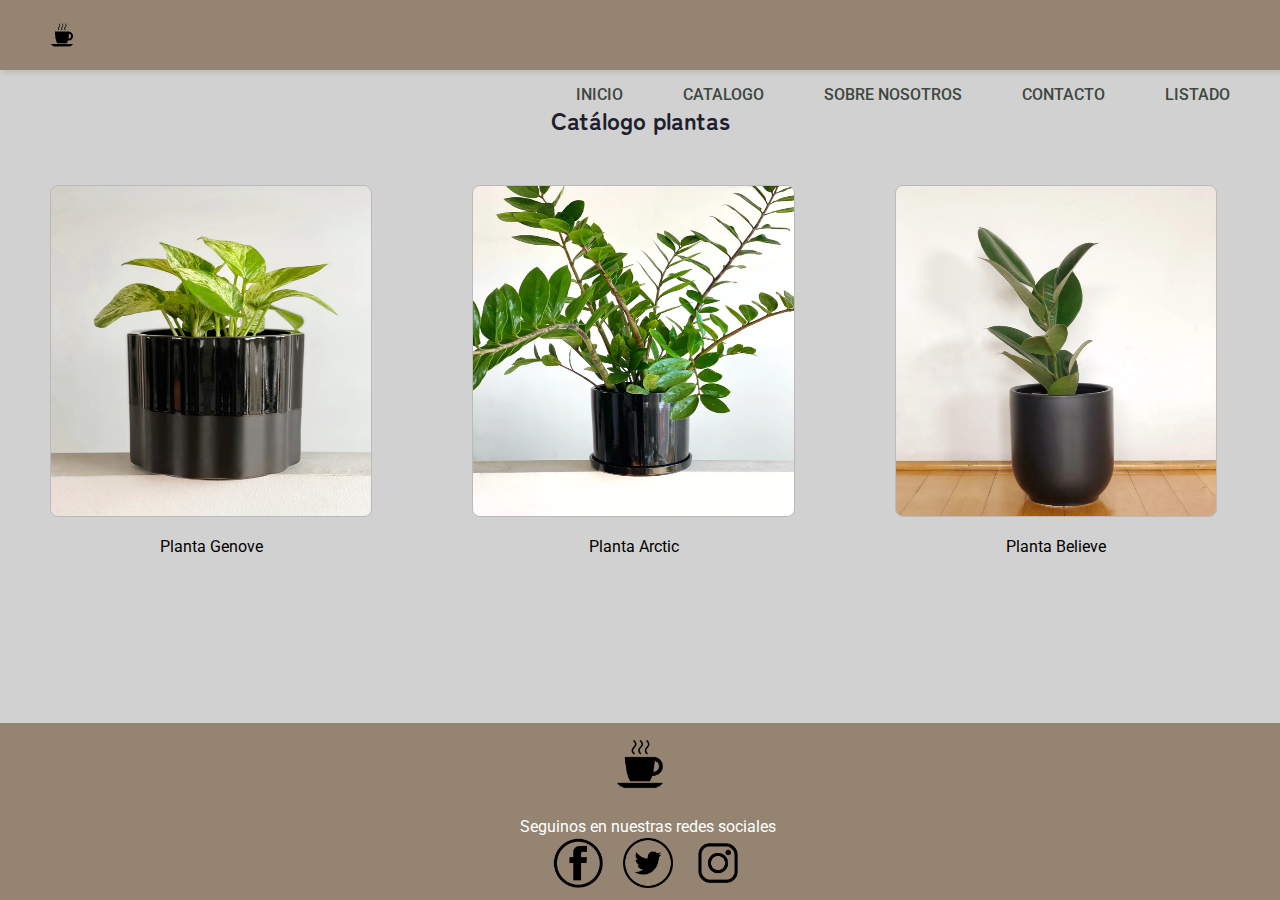
<file: catalogo.html>
<!DOCTYPE html>
<html lang="en">
<head>
    <meta charset="UTF-8">
    <meta http-equiv="X-UA-Compatible" content="IE=edge">
    <meta name="viewport" content="width=device-width, initial-scale=1.0">
    <title>plantas!</title>
<!--CONEXION CSS-->
    <link rel="stylesheet" href="css/style.css">

        <!--FUENTE-->
        <link rel="preconnect" href="https://fonts.googleapis.com">
        <link rel="preconnect" href="https://fonts.gstatic.com" crossorigin>
        <link href="https://fonts.googleapis.com/css2?family=Jura&family=Rajdhani:wght@300;400;500;600&family=Trochut&family=Zen+Maru+Gothic:wght@300&display=swap" rel="stylesheet">

    <!--FRAMEWORK BOOTSTRAP-->
<link href="https://cdn.jsdelivr.net/npm/bootstrap@5.3.1/dist/css/bootstrap.min.css" rel="stylesheet" integrity="sha384-4bw+/aepP/YC94hEpVNVgiZdgIC5+VKNBQNGCHeKRQN+PtmoHDEXuppvnDJzQIu9" crossorigin="anonymous">
</head>
<body class="catalogo">
    <header class="encabezado">
        <!-- APERTURA NAVEGADOR -->
        <nav>
            <a href="index.html"><img src="img/iconstazacafe.png" alt="logo cafe" class="logo"></a>
                <ul>
                    <a href="index.html"><li>INICIO</li></a>
                    <a href="catalogo.html"><li>CATALOGO</li></a>
                    <a href="sobrenosotros.html"><li>SOBRE NOSOTROS</li></a>
                    <a href="contacto.html"><li>CONTACTO</li></a>
                    <a href="listado.html"><li>LISTADO</li></a>
                </ul>
        </nav>
        <!-- CIERRE NAVEGADOR -->
    </header>
        <!-- ABRE EL CONTENIDO DEL CATALOGO-->
    <main>
        <h2 class="galeriaEncabezado">Catálogo plantas</h2>
        <hr class="hr--small">
        <section class="grid galeria">
                <figure>
                    <a href="listado.html" target="_blank"><img src="img/catalogo_img.webp" alt="Planta Genove" class="image resize"></a>
                    <figcaption>Planta Genove</figcaption>
                </figure>

                <figure>
                    <a href="listado.html" target="_blank"><img src="img/catalogo_img2.webp" alt="Planta Arctic" class="image resize"></a>
                    <figcaption>Planta Arctic</figcaption>
                </figure> 

                <figure>
                    <a href="listado.html" target="_blank"><img src="img/catalogo_img3.webp" alt="Planta Believe" class="image resize"></a>
                    <figcaption>Planta Believe</figcaption>
                </figure>

        </section>

    </main>
        <!-- CIERRA EL CONTENIDO DEL CATALOGO -->
        <!-- APERTURA FOOTER -->
        <footer class="pie" >
        <img src="img/iconstazacafe.png" alt="">
        <div>Seguinos en nuestras redes sociales</div>
        <a href="https://facebook.com"><img src="img/facebook.png" alt="link de facebook"></a>
        <a href="https://twitter.com"><img src="img/twitter.png" alt="link de twitter"></a>
        <a href="https://instagram.com"><img src="img/instagram.png" alt="link de instagram"></a>
    </footer>
        <!-- CIERRE FOOTER -->

<!--ARCHIVOS SCRIPT-->
<script src="https://cdn.jsdelivr.net/npm/bootstrap@5.3.1/dist/js/bootstrap.bundle.min.js" integrity="sha384-HwwvtgBNo3bZJJLYd8oVXjrBZt8cqVSpeBNS5n7C8IVInixGAoxmnlMuBnhbgrkm" crossorigin="anonymous"></script>
<script src="https://cdn.jsdelivr.net/npm/@popperjs/core@2.11.8/dist/umd/popper.min.js" integrity="sha384-I7E8VVD/ismYTF4hNIPjVp/Zjvgyol6VFvRkX/vR+Vc4jQkC+hVqc2pM8ODewa9r" crossorigin="anonymous"></script>
<script src="https://cdn.jsdelivr.net/npm/bootstrap@5.3.1/dist/js/bootstrap.min.js" integrity="sha384-Rx+T1VzGupg4BHQYs2gCW9It+akI2MM/mndMCy36UVfodzcJcF0GGLxZIzObiEfa" crossorigin="anonymous"></script>
</body>
</html>
</file>
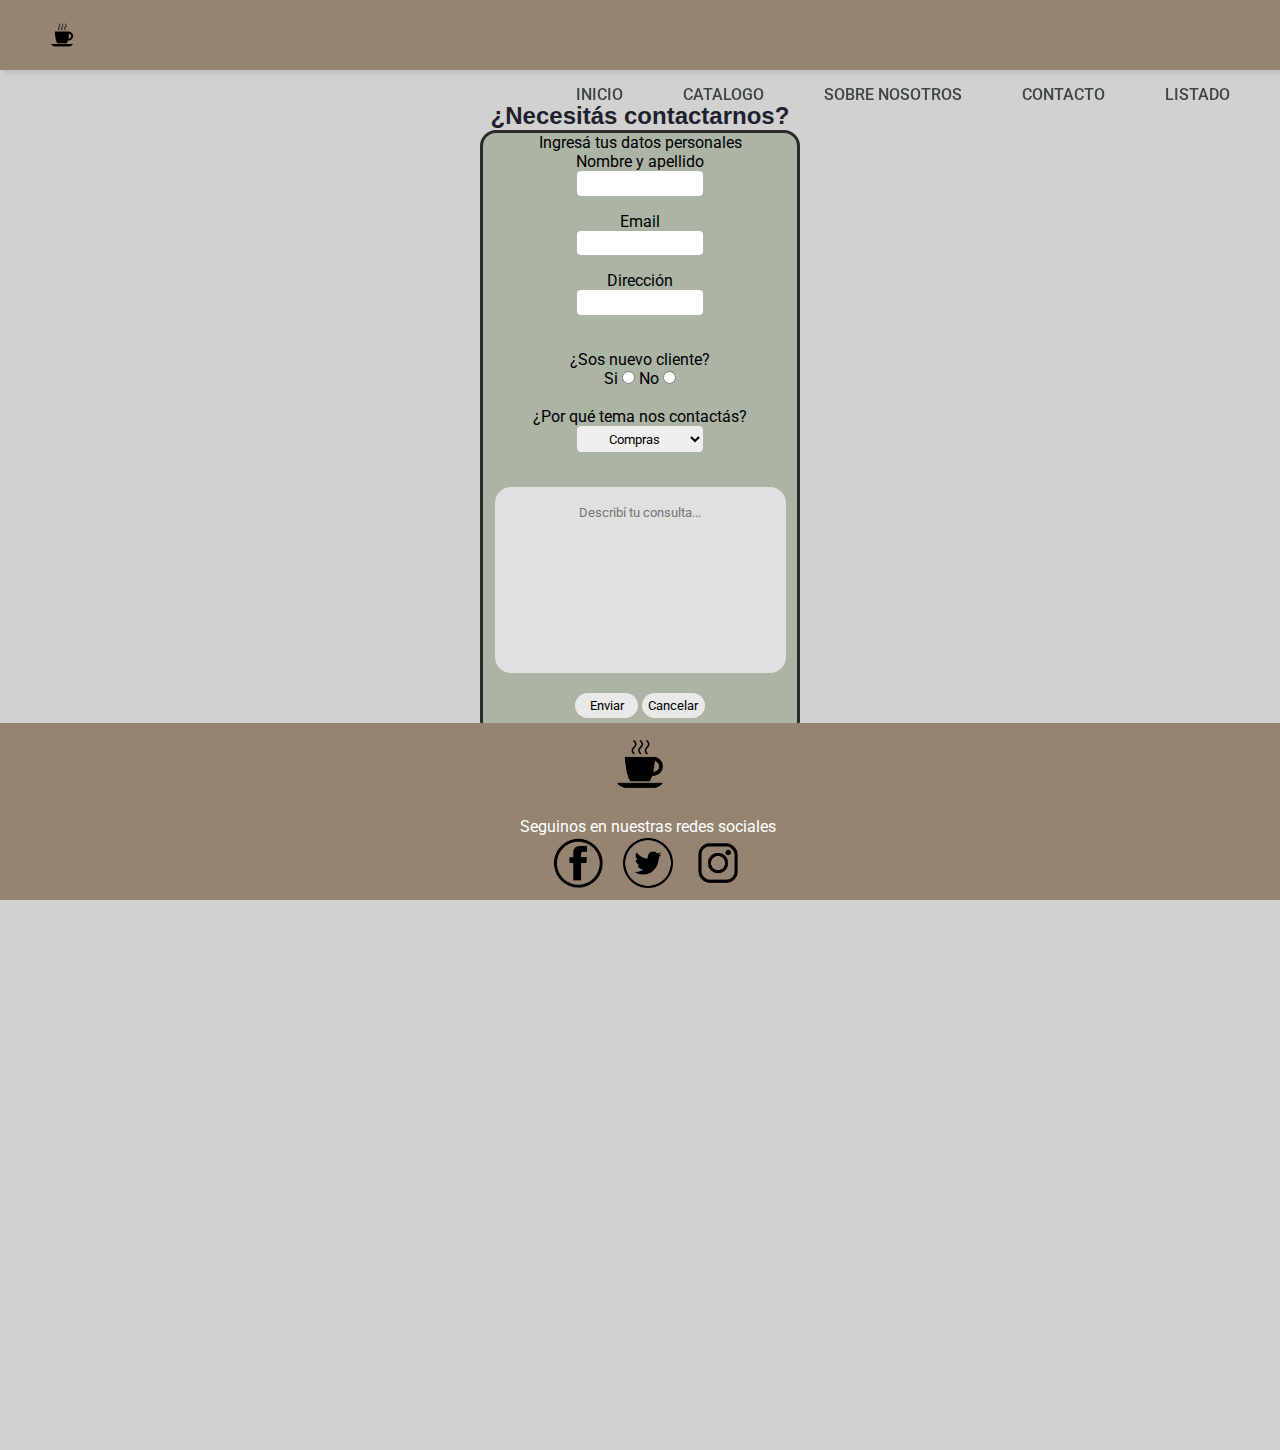
<file: contacto.html>
<!DOCTYPE html>
<html lang="en">
<head>
    <meta charset="UTF-8">
    <meta http-equiv="X-UA-Compatible" content="IE=edge">
    <meta name="viewport" content="width=device-width, initial-scale=1.0">
    <title>plantas!</title>
<!--CONEXION CSS-->
    <link rel="stylesheet" href="css/style.css">

    <!--FRAMEWORK BOOTSTRAP-->
<link href="https://cdn.jsdelivr.net/npm/bootstrap@5.3.1/dist/css/bootstrap.min.css" rel="stylesheet" integrity="sha384-4bw+/aepP/YC94hEpVNVgiZdgIC5+VKNBQNGCHeKRQN+PtmoHDEXuppvnDJzQIu9" crossorigin="anonymous">

</head>
<body class="contacto">
    <header class="encabezado">
        <!-- APERTURA NAVEGADOR -->
        <nav>
            <a href="index.html"><img src="img/iconstazacafe.png" alt="logo cafe" class="logo"></a>
                <ul>
                    <a href="index.html"><li>INICIO</li></a>
                    <a href="catalogo.html"><li>CATALOGO</li></a>
                    <a href="sobrenosotros.html"><li>SOBRE NOSOTROS</li></a>
                    <a href="contacto.html"><li>CONTACTO</li></a>
                    <a href="listado.html"><li>LISTADO</li></a>
                </ul>
        </nav>
        <!-- CIERRE NAVEGADOR -->
    </header>

    <!-- FORMULARIO : CONTACTO-->

    <main>
        <h2>¿Necesitás contactarnos?</h2>
            <section class="formulario">
                <!-- APERTURA DEL FORMULARIO -->
                <form action="" method="post" id="contacto">
                    <fieldset>
                        <legend align="center">Ingresá tus datos personales</legend>
                        <label for="nombre">Nombre y apellido</label>
                        <br>
                        <input type="text" name="nombre" id="nombre" class="formInput">
                        <br>
                        <label for="email">Email</label>
                        <br>
                        <input type="email" name="email" id="email" class="formInput">
                        <br>
                        <label for="direccion">Dirección</label>
                        <br>
                        <input type="text" name="direccion" id="direccion" class="formInput">
                        <br><br>
                        <div>¿Sos nuevo cliente?</div>
                        <label for="cliente">Si</label>
                        <input type="radio" name="cliente" id="nuevo">
                        <label for="cliente">No</label>
                        <input type="radio" name="cliente" id="viejo">
                        <br><br>
                        <div>¿Por qué tema nos contactás?</div>
                        <select name="contacto" id="contacto" class="formInput">
                            <option value="compra">Compras</option> 
                            <option value="envio">Envíos</option> 
                            <option value="queja">Quejas</option>  
                            <option value="otro">Otro</option>
                        </select>
                        <br><br>
                        <textarea name="texto" id="texto" cols="30" rows="10" placeholder="Describí tu consulta..." class="textArea textAreaResize" class="formInput"></textarea><br>
                        <label for="texto"></label>
                        <input type="submit" value="Enviar" class="formButton">
                        <input type="reset" value="Cancelar" class="formButton">
                    </fieldset>
                </form>
                <!-- CIERRE DEL FORMULARIO -->
                <!-- ABRE IFRAME (MAPA)-->
            </section>
            <section class="iframe">
                <h3>Donde nos encontramos:</h3><br>
                <iframe src="https://www.google.com/maps/embed?pb=!1m18!1m12!1m3!1d11058.111924578556!2d-58.471018764844736!3d-34.5131163525364!2m3!1f0!2f0!3f0!3m2!1i1024!2i768!4f13.1!3m3!1m2!1s0x95bcb1427c554cad%3A0xdcf84c66263fce!2sPuerto%20de%20Olivos!5e0!3m2!1ses!2sar!4v1695606373242!5m2!1ses!2sar" width="600" height="450" style="border:0;" allowfullscreen="" loading="lazy" referrerpolicy="no-referrer-when-downgrade" class="iframe"></iframe>
            </section>
                <!-- CIERRA IFRAME -->

        </main>
                <!-- APERTURA FOOTER -->
    <footer class="pie" >
        <img src="img/iconstazacafe.png" alt="">
        <div>Seguinos en nuestras redes sociales</div>
        <a href="https://facebook.com"><img src="img/facebook.png" alt="link de facebook"></a>
        <a href="https://twitter.com"><img src="img/twitter.png" alt="link de twitter"></a>
        <a href="https://instagram.com"><img src="img/instagram.png" alt="link de instagram"></a>
    </footer>
        <!-- CIERRE FOOTER -->

<!--ARCHIVOS SCRIPT-->
<script src="https://cdn.jsdelivr.net/npm/bootstrap@5.3.1/dist/js/bootstrap.bundle.min.js" integrity="sha384-HwwvtgBNo3bZJJLYd8oVXjrBZt8cqVSpeBNS5n7C8IVInixGAoxmnlMuBnhbgrkm" crossorigin="anonymous"></script>
<script src="https://cdn.jsdelivr.net/npm/@popperjs/core@2.11.8/dist/umd/popper.min.js" integrity="sha384-I7E8VVD/ismYTF4hNIPjVp/Zjvgyol6VFvRkX/vR+Vc4jQkC+hVqc2pM8ODewa9r" crossorigin="anonymous"></script>
<script src="https://cdn.jsdelivr.net/npm/bootstrap@5.3.1/dist/js/bootstrap.min.js" integrity="sha384-Rx+T1VzGupg4BHQYs2gCW9It+akI2MM/mndMCy36UVfodzcJcF0GGLxZIzObiEfa" crossorigin="anonymous"></script>

</body>
</html>
</file>
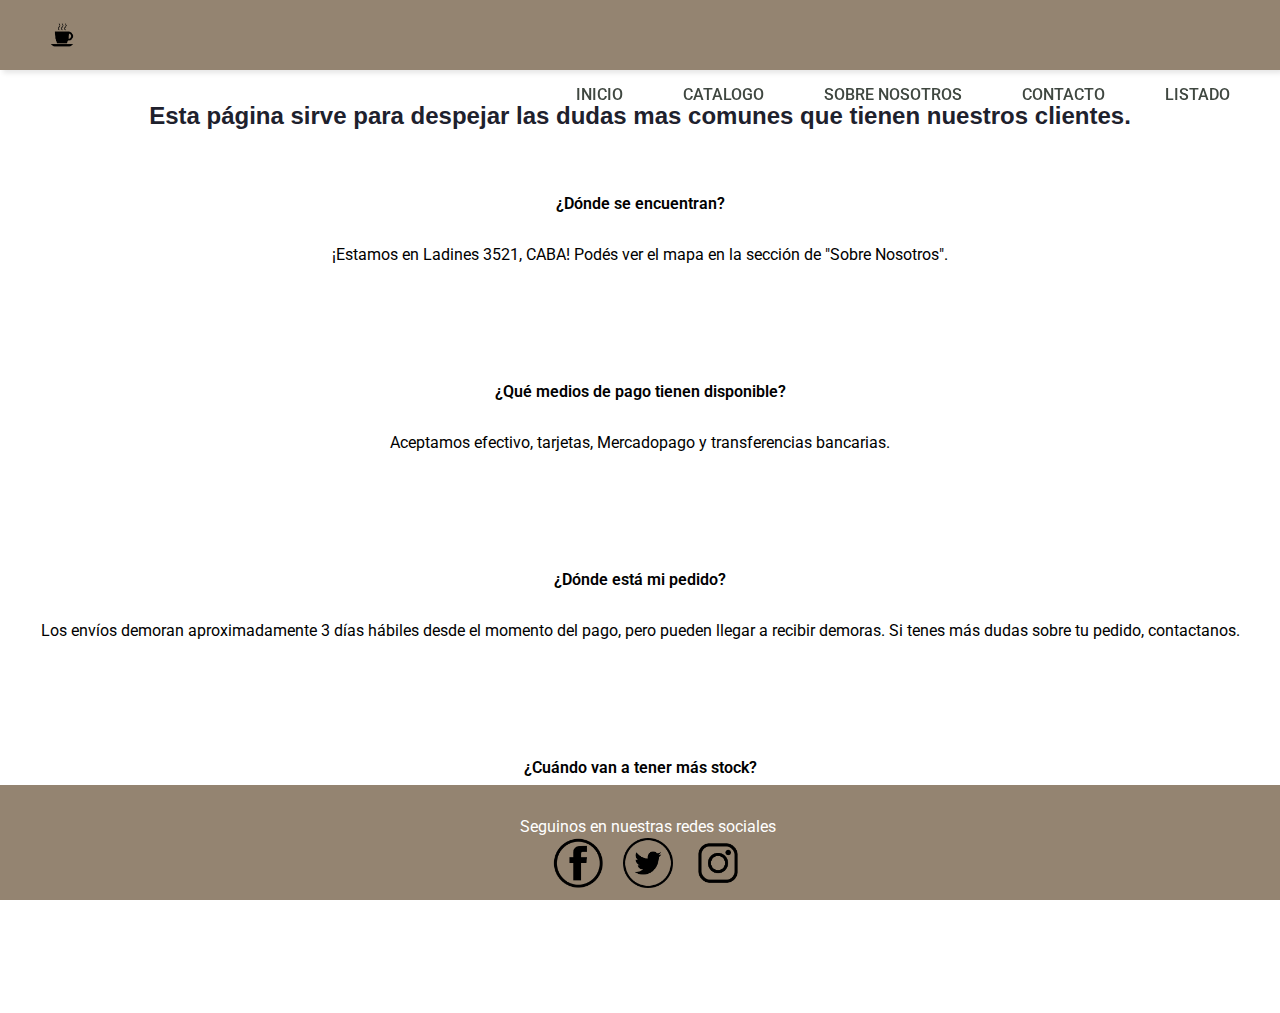
<file: faqs.html>
<!DOCTYPE html>
<html lang="en">
<head>
    <meta charset="UTF-8">
    <meta http-equiv="X-UA-Compatible" content="IE=edge">
    <meta name="viewport" content="width=device-width, initial-scale=1.0">
    <title>plantas!</title>
<!--CONEXION CSS-->
    <link rel="stylesheet" href="css/style.css">

    <!--FRAMEWORK BOOTSTRAP-->
<link href="https://cdn.jsdelivr.net/npm/bootstrap@5.3.1/dist/css/bootstrap.min.css" rel="stylesheet" integrity="sha384-4bw+/aepP/YC94hEpVNVgiZdgIC5+VKNBQNGCHeKRQN+PtmoHDEXuppvnDJzQIu9" crossorigin="anonymous">

</head>
<body>
    <header class="encabezado">
       <!-- abre nav -->
       <nav>
        <a href="index.html"><img src="img/iconstazacafe.png" alt="logo cafe" class="logo"></a>
            <ul>
                <a href="index.html"><li>INICIO</li></a>
                <a href="catalogo.html"><li>CATALOGO</li></a>
                <a href="contacto.html"><li>SOBRE NOSOTROS</li></a>
                <a href="faqs.html"><li>CONTACTO</li></a>
                <a href="listado.html"><li>LISTADO</li></a>
            </ul>
    </nav>
    <!-- cierra nav -->
    </header>
    <!-- abre contenido principal -->
    <main>
        <section class="faqs">
            <h2>Esta página sirve para despejar las dudas mas comunes que tienen nuestros clientes.</h2>
            <ol>
                <li>¿Dónde se encuentran?</li>
                <div class="divCenter">¡Estamos en Ladines 3521, CABA! Podés ver el mapa en la sección de "Sobre Nosotros".</div><br><br>
                <li>¿Qué medios de pago tienen disponible?</li>
                <div class="divCenter">Aceptamos efectivo, tarjetas, Mercadopago y transferencias bancarias.</div><br><br>
                <li>¿Dónde está mi pedido?</li>
                <div class="divCenter">Los envíos demoran aproximadamente 3 días hábiles desde el momento del pago, pero pueden llegar a recibir demoras. Si tenes más dudas sobre tu pedido, contactanos.</div><br><br>
                <li>¿Cuándo van a tener más stock?</li>
                <div class="divCenter">Nuestro stock se actualiza semanalmente.</div>
            </ol>
        </section>
    </main>
    <br><br>
    <footer class="pie" >
        <!-- abre footer -->
        <div>Seguinos en nuestras redes sociales</div>
        <a href="https://facebook.com"><img src="img/facebook.png" alt="link de facebook"></a>
        <a href="https://twitter.com"><img src="img/twitter.png" alt="link de twitter"></a>
        <a href="https://instagram.com"><img src="img/instagram.png" alt="link de instagram"></a>
    </footer>
        <!-- cierra footer -->

<!--ARCHIVOS SCRIPT-->
<script src="https://cdn.jsdelivr.net/npm/bootstrap@5.3.1/dist/js/bootstrap.bundle.min.js" integrity="sha384-HwwvtgBNo3bZJJLYd8oVXjrBZt8cqVSpeBNS5n7C8IVInixGAoxmnlMuBnhbgrkm" crossorigin="anonymous"></script>
<script src="https://cdn.jsdelivr.net/npm/@popperjs/core@2.11.8/dist/umd/popper.min.js" integrity="sha384-I7E8VVD/ismYTF4hNIPjVp/Zjvgyol6VFvRkX/vR+Vc4jQkC+hVqc2pM8ODewa9r" crossorigin="anonymous"></script>
<script src="https://cdn.jsdelivr.net/npm/bootstrap@5.3.1/dist/js/bootstrap.min.js" integrity="sha384-Rx+T1VzGupg4BHQYs2gCW9It+akI2MM/mndMCy36UVfodzcJcF0GGLxZIzObiEfa" crossorigin="anonymous"></script>
    
</body>
</html>
</file>
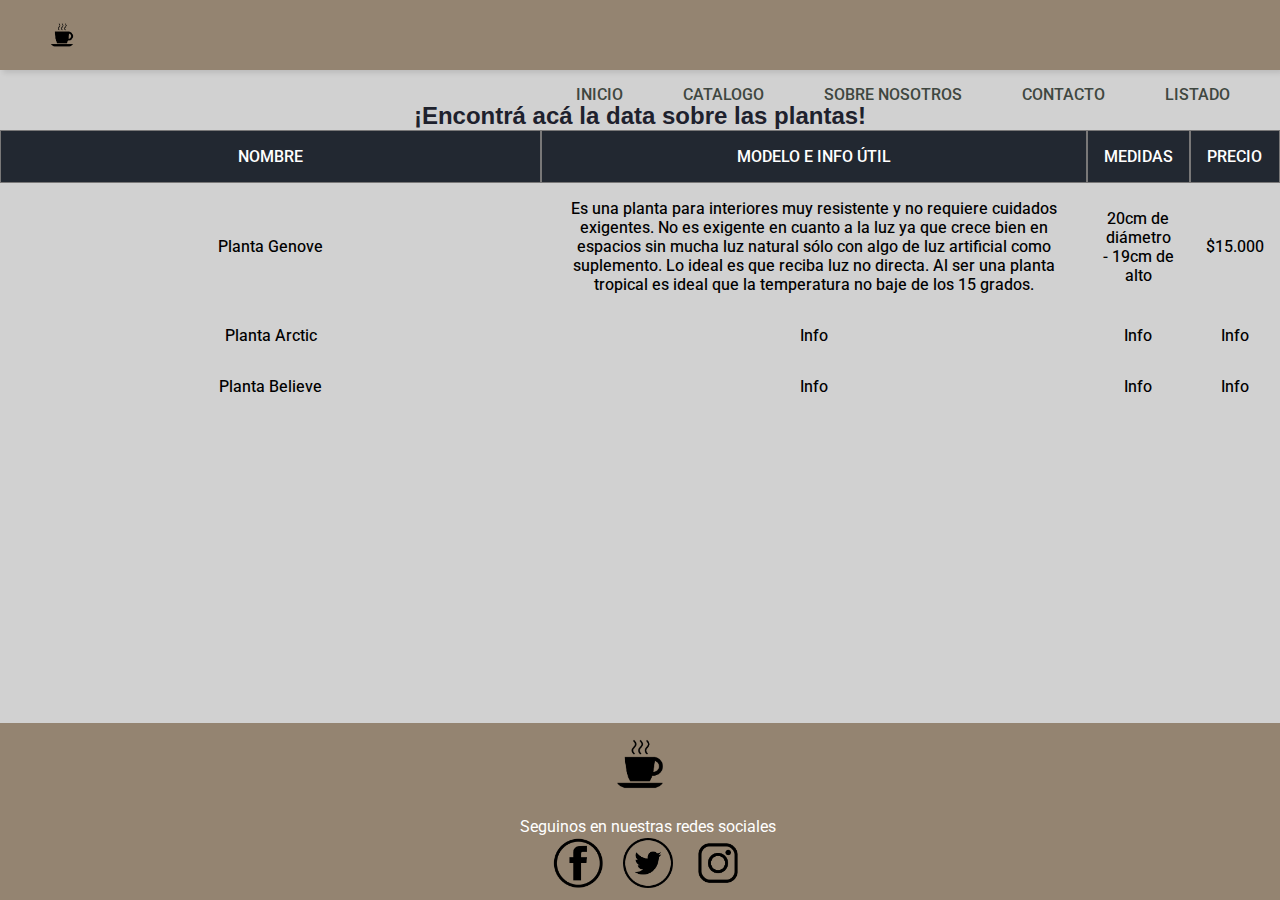
<file: listado.html>
<!DOCTYPE html>
<html lang="en">
<head>
    <meta charset="UTF-8">
    <meta http-equiv="X-UA-Compatible" content="IE=edge">
    <meta name="viewport" content="width=device-width, initial-scale=1.0">
    <title>plantas!</title>
<!--CONEXION CSS-->
    <link rel="stylesheet" href="css/style.css">

    <!--FRAMEWORK BOOTSTRAP-->
<link href="https://cdn.jsdelivr.net/npm/bootstrap@5.3.1/dist/css/bootstrap.min.css" rel="stylesheet" integrity="sha384-4bw+/aepP/YC94hEpVNVgiZdgIC5+VKNBQNGCHeKRQN+PtmoHDEXuppvnDJzQIu9" crossorigin="anonymous">

</head>
<body class="listado">
    <header class="encabezado">
        <!-- APERTURA NAVEGADOR -->
        <nav>
            <a href="index.html"><img src="img/iconstazacafe.png" alt="logo cafe" class="logo"></a>
                <ul>
                    <a href="index.html"><li>INICIO</li></a>
                    <a href="catalogo.html"><li>CATALOGO</li></a>
                    <a href="sobrenosotros.html"><li>SOBRE NOSOTROS</li></a>
                    <a href="contacto.html"><li>CONTACTO</li></a>
                    <a href="listado.html"><li>LISTADO</li></a>
                </ul>
        </nav>
        <!-- CIERRE NAVEGADOR -->
    </header>
        <!-- APERTURA DE TABLA DE DATOS -->
    <main>
        <section class="tabla">
            <h1>¡Encontrá acá la data sobre las plantas!</h1>
            <table border="0px" cellpadding="10px" cellspacing="0 px">
                <tr>
                    <th>Nombre</th>
                    <th>Modelo e Info Útil</th>
                    <th>Medidas</th>
                    <th>Precio</th>
                </tr> 

                <tr>
                    <td>Planta Genove</td>
                    <td>Es una planta para interiores muy resistente y no requiere cuidados exigentes.
                        No es exigente en cuanto a la luz ya que crece bien en espacios sin mucha luz natural sólo con algo de luz artificial como suplemento. Lo ideal es que reciba luz no directa.
                        Al ser una planta tropical es ideal que la temperatura no baje de los 15 grados.</td>
                    <td>20cm de diámetro - 19cm de alto </td>
                    <td>$15.000</td>
                </tr>
                <tr>
                    <td>Planta Arctic</td>
                    <td>Info</td>
                    <td>Info</td>
                    <td>Info</td>
                </tr>
                <tr>    
                    <td>Planta Believe</td>
                    <td>Info</td>
                    <td>Info</td>
                    <td>Info</td>
                </tr>

            </table>
        </section>
    </main>
        <!-- CIERRA CONTENIDO DE LA TABLA DE DATOS -->
    <br>  
    <br>  
        <!-- APERTURA FOOTER -->
    <footer class="pie" >
        <img src="img/iconstazacafe.png" alt="">
        <div>Seguinos en nuestras redes sociales</div>
        <a href="https://facebook.com"><img src="img/facebook.png" alt="link de facebook"></a>
        <a href="https://twitter.com"><img src="img/twitter.png" alt="link de twitter"></a>
        <a href="https://instagram.com"><img src="img/instagram.png" alt="link de instagram"></a>
    </footer>
        <!-- CIERRE FOOTER -->

<!--ARCHIVOS SCRIPT-->
<script src="https://cdn.jsdelivr.net/npm/bootstrap@5.3.1/dist/js/bootstrap.bundle.min.js" integrity="sha384-HwwvtgBNo3bZJJLYd8oVXjrBZt8cqVSpeBNS5n7C8IVInixGAoxmnlMuBnhbgrkm" crossorigin="anonymous"></script>
<script src="https://cdn.jsdelivr.net/npm/@popperjs/core@2.11.8/dist/umd/popper.min.js" integrity="sha384-I7E8VVD/ismYTF4hNIPjVp/Zjvgyol6VFvRkX/vR+Vc4jQkC+hVqc2pM8ODewa9r" crossorigin="anonymous"></script>
<script src="https://cdn.jsdelivr.net/npm/bootstrap@5.3.1/dist/js/bootstrap.min.js" integrity="sha384-Rx+T1VzGupg4BHQYs2gCW9It+akI2MM/mndMCy36UVfodzcJcF0GGLxZIzObiEfa" crossorigin="anonymous"></script>

</body>
</html>
</file>
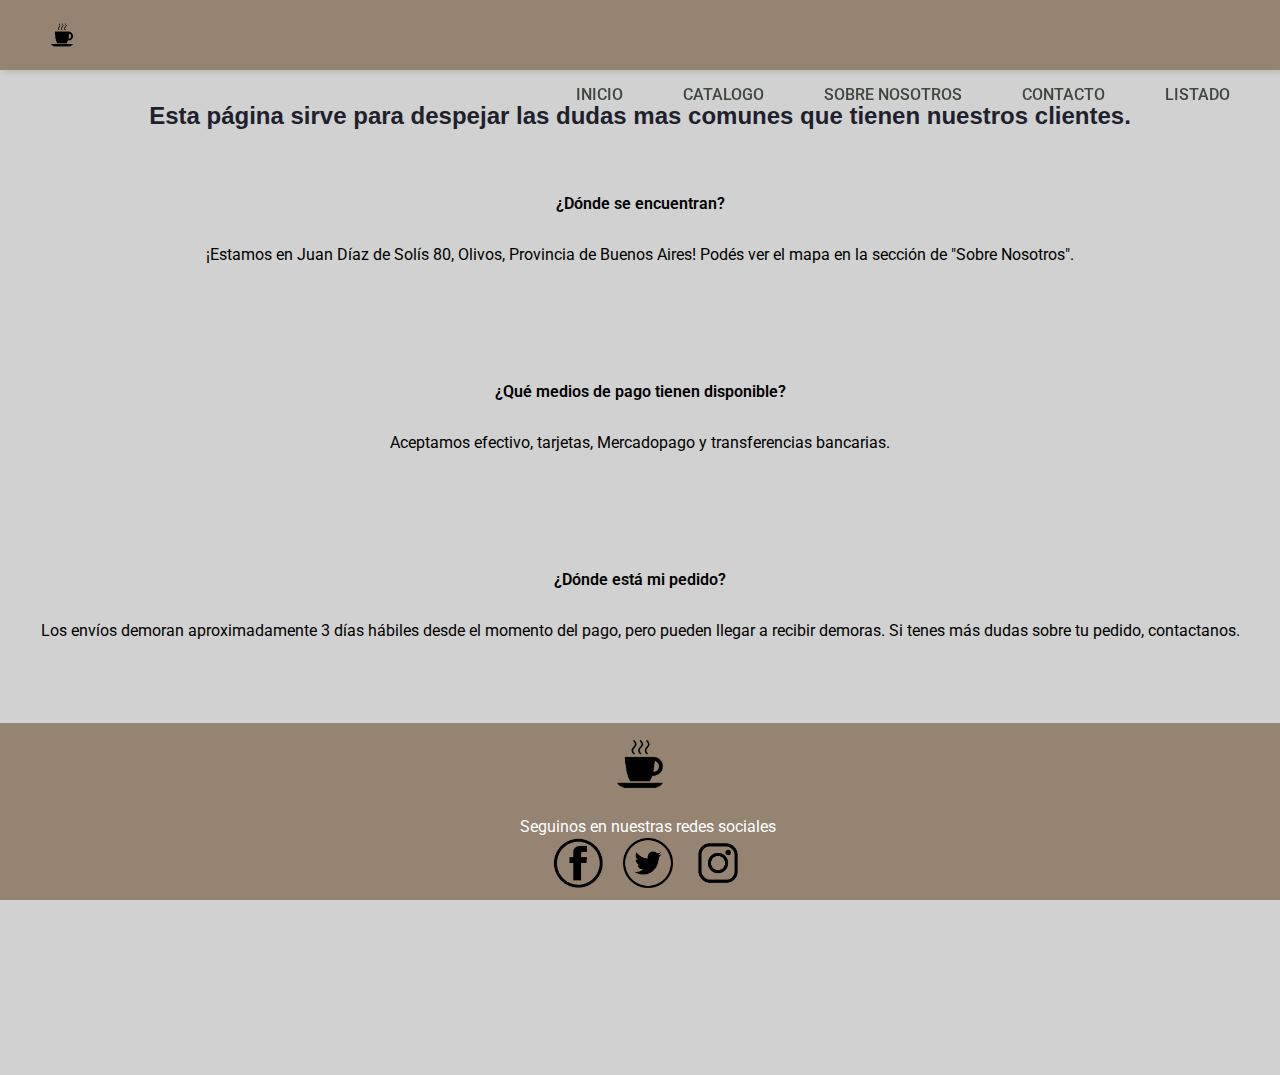
<file: sobrenosotros.html>
<!DOCTYPE html>
<html lang="en">
<head>
    <meta charset="UTF-8">
    <meta http-equiv="X-UA-Compatible" content="IE=edge">
    <meta name="viewport" content="width=device-width, initial-scale=1.0">
    <title>plantas!</title>
<!--CONEXION CSS-->
    <link rel="stylesheet" href="css/style.css">

    <!--FRAMEWORK BOOTSTRAP-->
<link href="https://cdn.jsdelivr.net/npm/bootstrap@5.3.1/dist/css/bootstrap.min.css" rel="stylesheet" integrity="sha384-4bw+/aepP/YC94hEpVNVgiZdgIC5+VKNBQNGCHeKRQN+PtmoHDEXuppvnDJzQIu9" crossorigin="anonymous">

</head>
<body class="sobrenosotros">
    <header class="encabezado">
    <!-- APERTURA NAVEGADOR -->
    <nav>
        <a href="index.html"><img src="img/iconstazacafe.png" alt="logo cafe" class="logo"></a>
            <ul>
                <a href="index.html"><li>INICIO</li></a>
                <a href="catalogo.html"><li>CATALOGO</li></a>
                <a href="sobrenosotros.html"><li>SOBRE NOSOTROS</li></a>
                <a href="contacto.html"><li>CONTACTO</li></a>
                <a href="listado.html"><li>LISTADO</li></a>
            </ul>
    </nav>
    <!-- CIERRE NAVEGADOR -->
    </header>
    <!-- ABRE EL CONTENIDO DE DUDAS Y CONSULTAS -->
    <main>
        <section class="faqs">
            <h2>Esta página sirve para despejar las dudas mas comunes que tienen nuestros clientes.</h2>
            <ol>
                <li>¿Dónde se encuentran?</li>
                <div class="divCenter">¡Estamos en Juan Díaz de Solís 80, Olivos, Provincia de Buenos Aires! Podés ver el mapa en la sección de "Sobre Nosotros".</div><br><br>
                <li>¿Qué medios de pago tienen disponible?</li>
                <div class="divCenter">Aceptamos efectivo, tarjetas, Mercadopago y transferencias bancarias.</div><br><br>
                <li>¿Dónde está mi pedido?</li>
                <div class="divCenter">Los envíos demoran aproximadamente 3 días hábiles desde el momento del pago, pero pueden llegar a recibir demoras. Si tenes más dudas sobre tu pedido, contactanos.</div><br><br>
                <li>¿Cuándo van a tener más stock?</li>
                <div class="divCenter">Nuestro stock se actualiza semanalmente.</div>
            </ol>
        </section>
    </main>
    <!-- CIERRE CONTENIDO DE DUDAS Y CONSULTAS -->
    <br><br>
            <!-- APERTURA FOOTER -->
    <footer class="pie" >
        <img src="img/iconstazacafe.png" alt="">
        <div>Seguinos en nuestras redes sociales</div>
        <a href="https://facebook.com"><img src="img/facebook.png" alt="link de facebook"></a>
        <a href="https://twitter.com"><img src="img/twitter.png" alt="link de twitter"></a>
        <a href="https://instagram.com"><img src="img/instagram.png" alt="link de instagram"></a>
    </footer>
        <!-- CIERRE FOOTER -->

<!--ARCHIVOS SCRIPT-->
<script src="https://cdn.jsdelivr.net/npm/bootstrap@5.3.1/dist/js/bootstrap.bundle.min.js" integrity="sha384-HwwvtgBNo3bZJJLYd8oVXjrBZt8cqVSpeBNS5n7C8IVInixGAoxmnlMuBnhbgrkm" crossorigin="anonymous"></script>
<script src="https://cdn.jsdelivr.net/npm/@popperjs/core@2.11.8/dist/umd/popper.min.js" integrity="sha384-I7E8VVD/ismYTF4hNIPjVp/Zjvgyol6VFvRkX/vR+Vc4jQkC+hVqc2pM8ODewa9r" crossorigin="anonymous"></script>
<script src="https://cdn.jsdelivr.net/npm/bootstrap@5.3.1/dist/js/bootstrap.min.js" integrity="sha384-Rx+T1VzGupg4BHQYs2gCW9It+akI2MM/mndMCy36UVfodzcJcF0GGLxZIzObiEfa" crossorigin="anonymous"></script>
    
</body>
</html>
</file>
<file: css/style.css>
/* inicia body */
@import url("https://fonts.googleapis.com/css2?family=Roboto:wght@300;400&display=swap");
body {
  overflow-x: hidden;
  max-width: 100%;
  display: flex;
  flex-direction: column;
  min-height: 100vh;
}

.cuerpo {
  background-color: #556e55;
}

/* termina body */
/* inicia footer */
.pie {
  display: block;
  position: sticky;
  left: 0;
  bottom: 0;
  width: 100%;
  background-color: #948471;
  color: #fff;
  text-align: left;
  margin-top: auto;
  grid-area: footer;
  padding-top: 1rem;
}

.pie div {
  margin-left: 1rem;
  margin-top: 1rem;
  margin-bottom: 0.1rem;
}

.pie a {
  margin-left: 1rem;
}

.pie img {
  margin-bottom: 0.5rem;
  width: 50px;
}

/* termina footer */
/* INICIO DEL MEDIA    QUERY */
@media (min-width: 320px) {
  .galeria {
    display: grid;
    grid-template-columns: 1fr;
    grid-template-rows: 1;
    grid-template-areas: "nav" "galeria" "footer";
  }
  .encabezado nav ul {
    margin-left: 0%;
    justify-content: center;
    margin-right: 0;
    flex-wrap: wrap;
  }
  .iframe {
    width: 100%;
    display: flex;
    flex-wrap: wrap;
    justify-content: center;
  }
  .formulario {
    width: 80%;
  }
  .pie {
    text-align: center;
  }
  .pie div {
    display: flex;
    flex-direction: row;
    text-align: center;
    justify-content: center;
  }
  .tabla {
    overflow-x: auto;
  }
  .logo {
    display: none;
  }
  /* termina media query */
}
@media (min-width: 320px) and (min-width: 480px) {
  .encabezado nav ul {
    margin-left: 0%;
    justify-content: center;
    margin-right: 0;
    flex-wrap: wrap;
  }
  .iframe {
    width: 100%;
    display: flex;
    flex-wrap: wrap;
    justify-content: center;
  }
  .galeria {
    grid-template-columns: 50% 50%;
    grid-template-rows: auto auto;
    grid-template-areas: "nav nav" "galeria galeria" "footer footer";
  }
  .pie {
    text-align: center;
  }
  .pie div {
    display: flex;
    flex-direction: row;
    text-align: center;
    justify-content: center;
  }
  .logo {
    display: none;
  }
}
@media (min-width: 320px) and (min-width: 768px) {
  .encabezado nav ul {
    margin-left: 0%;
    justify-content: center;
  }
  .galeria {
    grid-template-columns: 50% 50%;
    grid-template-rows: auto auto;
    grid-template-areas: "nav nav" "galeria galeria" "footer footer";
  }
  .pie {
    text-align: center;
  }
  .pie div {
    display: flex;
    flex-direction: row;
    text-align: center;
    justify-content: center;
  }
  .formulario {
    width: 40%;
  }
  .logo {
    display: none;
  }
}
@media (min-width: 320px) and (min-width: 1200px) {
  .encabezado nav ul {
    margin-left: 0%;
    justify-content: end;
  }
  .formulario {
    width: 30%;
  }
  .galeria {
    display: grid;
    grid-template-columns: 33% 33% 33%;
    grid-template-rows: auto auto auto;
    grid-template-areas: "nav nav nav" "galeria galeria galeria" "footer footer footer";
    justify-items: space-between;
  }
  .logo {
    width: 2%;
    display: flex;
    align-items: center;
  }
}
* {
  margin: 0;
  padding: 0;
  box-sizing: border-box;
  list-style: none;
  border: none;
  outline: none;
  text-align: center;
}

a {
  text-decoration: none;
}

header {
  position: sticky;
  top: 0;
  z-index: 100;
}

nav {
  background-color: #948471;
  box-shadow: 3px 3px 5px rgba(0, 0, 0, 0.1);
  width: 100%;
  height: 70px;
  z-index: 100;
  padding: 0 20px;
}
nav ul {
  width: 100%;
  height: 100%;
  display: flex;
  justify-content: flex-end;
  align-items: center;
}
nav ul li {
  height: 40px;
}
nav ul li:first-child {
  margin-right: auto;
}
nav a {
  font-weight: 500;
  transition: color 0.3s ease;
  transition: background-color 0.3s ease, color 0.3s ease, transform 0.3s ease; /* Transiciones suaves */
  transform-origin: center center;
  border-radius: 30px;
  text-decoration: none;
}
nav a:hover {
  background-color: #000000;
  color: white;
  transform: scale(1.1);
}
nav a, nav .fa-solid {
  height: 100%;
  padding: 0 30px;
  display: flex;
  align-items: center;
  color: rgb(63, 71, 64);
}
nav .menuButton {
  display: none;
}

nav .sidebar {
  position: fixed;
  top: 0;
  right: 0;
  height: 100vh;
  width: 250px;
  z-index: 100;
  background-color: rgba(110, 110, 110, 0.411);
  backdrop-filter: blur(10px);
  box-shadow: -10px 0 10px rgba 0, 0, 0, 0.1;
  display: none;
  flex-direction: column;
  align-items: flex-start;
  justify-content: flex-start;
}
nav .sidebar li {
  width: 100%;
}
nav .sidebar a {
  width: 100%;
}

@media (max-width: 800px) {
  .hideOnMobile {
    display: none;
  }
  nav .menuButton {
    display: block;
  }
}
@media (max-width: 400px) {
  nav .sidebar {
    width: 100%;
    height: 100vh;
  }
}
* {
  font-family: "Roboto", sans-serif;
  margin: 0;
  padding: 0;
}

html {
  height: 100%;
}

h1, h2 {
  margin-top: 2rem;
  text-align: center;
  font-size: x-large;
  font-family: "Jura", sans-serif;
  font-family: "Rajdhani", sans-serif;
  font-family: "Trochut", cursive;
  font-family: "Zen Maru Gothic", sans-serif;
  text-align: center;
  color: rgb(30, 33, 45);
}

.grid {
  display: grid;
  width: 100%;
}

/* inicia catalogo */
.catalogo {
  background-color: rgb(209, 209, 209);
}

.galeria {
  display: grid;
  grid-template-columns: 33% 33% 33%;
  grid-template-rows: auto auto auto;
  grid-area: galeria;
  grid-template-areas: "nav nav nav" "galeria galeria galeria" "footer footer footer";
  justify-items: space-between;
}
.galeria figure {
  justify-content: center;
  text-align: center;
  padding: 2rem;
}
.galeria figcaption {
  margin-top: 1rem;
}
.galeria img {
  border: 0.1rem solid rgba(175, 175, 175, 0.7058823529);
  border-radius: 0.5rem;
  margin-top: 1rem;
}
.galeria img:hover {
  border: 0.1rem solid #2b2b2b;
}
.galeria h2 a:hover {
  color: #797878;
}

.image {
  height: 70%;
  width: 90%;
}

/* termina catalogo */
/* inicia formulario */
.contacto {
  background-color: rgb(209, 209, 209);
}

.formulario {
  background-color: rgba(93, 121, 77, 0.3294117647);
  text-align: center;
  border: 0.2rem solid #2b2b2b;
  border-radius: 1rem;
  width: 20rem;
  margin: auto;
  display: grid;
  justify-content: center;
  grid-template-columns: 1fr;
  grid-template-rows: auto;
  grid-template-areas: "nav" "formulario" "footer";
}
.formulario fieldset {
  border: none;
}
.formulario .textAreaResize {
  resize: none;
}
.formulario .formInput {
  padding: 0.3rem 1rem;
  width: 40%;
  border-radius: 4px;
  margin-bottom: 1rem;
}
.formulario .formButton {
  padding: 0.3rem;
  margin-top: 1rem;
  margin-bottom: 1rem;
  width: 20%;
  border-radius: 1rem;
  background-color: #e9e9e9;
}
.formulario .formButton:hover {
  background-color: #669959;
}

.textArea {
  background-color: #e0e0e0;
  border-radius: 1rem;
  padding: 1rem;
  border: 2px solid transparent;
  outline: none;
}

/* termina formulario */
/* inicia iframe */
.iframe {
  text-align: center;
}
.iframe h3 {
  text-align: center;
  margin-top: 2rem;
  margin-bottom: 2rem;
}

/* termina iframe */
/* inicia home */
.home {
  grid-template-columns: 33% 33% 33%;
  grid-template-rows: auto auto auto;
  grid-template-areas: "nav nav nav" "home home home" "footer footer footer";
  grid-area: home;
  text-align: center;
  padding: 0;
}
.home img {
  border: 0.2rem solid #556e55;
  display: block;
  width: 50%;
  margin-left: auto;
  margin-right: auto;
  margin-top: 2rem;
  height: auto;
}
.home h1, .home h2 {
  margin: 1rem;
  color: #2b2b2b;
  text-align: center;
}
.home a {
  color: #2b2b2b;
}
.home a:hover {
  color: #797878;
}

/* termina home */
/* inicia tabla */
.listado {
  background-color: rgb(209, 209, 209);
}

.tabla {
  display: grid;
  grid-template-columns: 1fr;
  grid-template-rows: auto;
  grid-area: tabla;
  grid-template-areas: "nav" "tabla" "footer";
}
.tabla th {
  background-color: #222831;
  color: #fff;
  text-align: center;
  font-weight: 500;
  width: 50%;
  padding: 1rem;
  margin-left: auto;
  margin-right: auto;
  text-transform: uppercase;
  border: 0.1rem solid #797878;
}
.tabla td {
  font-weight: 450;
  color: #000;
  text-align: center;
  height: 1rem;
  padding: 1rem;
  margin: 12rem;
  width: 4rem;
}
.tabla tr {
  transition: 0.3s;
}
.tabla tr:hover {
  background-color: rgba(121, 120, 120, 0.3568627451);
}

/* termina tabla */
/* inicia preguntas*/
.sobrenosotros {
  background-color: rgb(209, 209, 209);
}

.faqs {
  display: grid;
  grid-template-columns: 1fr;
  grid-template-rows: auto;
  grid-area: faqs;
  grid-template-areas: "nav" "faqs" "footer";
}
.faqs h2 {
  text-align: center;
  margin-bottom: 1rem;
}
.faqs ol li {
  font-weight: 600;
  text-align: center;
  margin-top: 3rem;
  list-style: none;
}
.faqs div {
  text-align: center;
  margin: 2rem;
  padding: auto;
}
.faqs .divCenter {
  text-align: center;
}

/* termina preguntas */

/*# sourceMappingURL=style.css.map */
</file>
